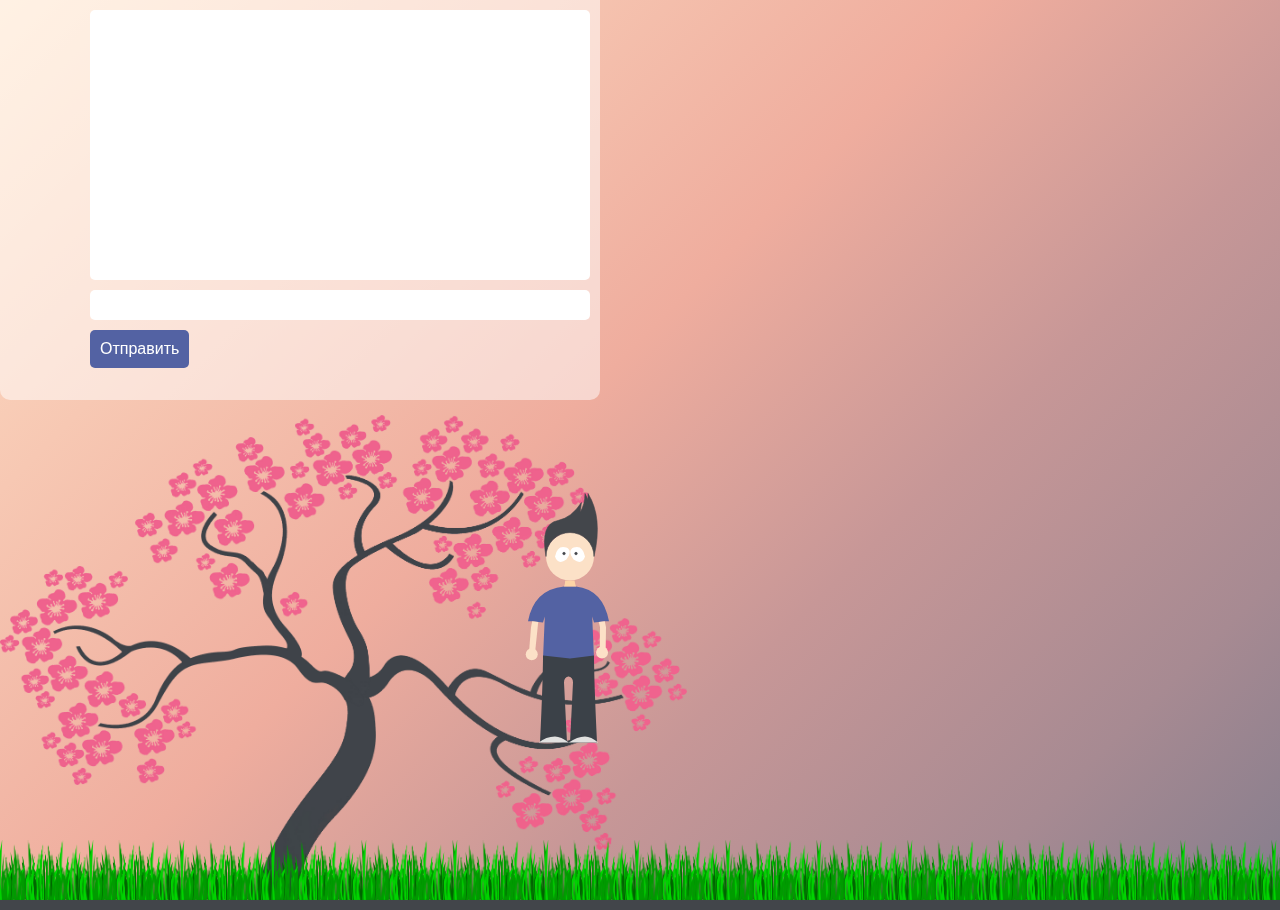
<file: index.html>
<!DOCTYPE html>
<html lang="ru">
<head>

	<meta charset="utf-8">
	<meta name="viewport" content="width=device-width, initial-scale=1.0, maximum-scale=1.0">
	
	<!--<title></title>-->
	
	<link rel="stylesheet" href="css/reset.css" type="text/css"/>
	<link rel="stylesheet" href="css/normalize.css" type="text/css"/>
	<link rel="stylesheet" href="styles.css" type="text/css"/>
	
	<script data-main="js/scripts" src="js/lib/require.js"></script>
	
</head>

<body>
	<div class="container">
		<div class="chat">			
			<div class="chat__wrap">
				<ul id="messages">
					
				</ul>
			</div>
			<div class="chat__writer">
				<form id="publish">
					<input type="text" name="message">
					<input type="submit" value="Отправить">
				</form>
			</div>
		</div>
		<!-- /.chat -->
		<canvas id="field" width="1900px" height="800px"></canvas>
		<div class="floor"></div>
		<div class="gradient bruised-grape"></div>
		<div class="beach"></div>
		<div class="three">
			<div class="three__trunk"></div>
			<div class="three__branch1"></div>
			<div class="three__branch2"></div>
			<div class="three__branch3"></div>
		</div>
		<!--<div class="cloud-wrap">
			<div class="cloud"></div>			
		</div>-->
	</div>

</body>

<script>
	
</script>

</html>
</file>
<file: styles.css>
html,
body {
  width: 100%;
  height: 100%;
  position: relative;
}
body {
  /* Old browsers */
  background: #ffe3c8;
  /* FF3.6+ */
  background: -moz-linear-gradient(-45deg, #ffe3c8 0%, #efad9e 45%, #c79797 65%, #a78a92 85%, #857d8d 100%);
  /* Chrome,Safari4+ */
  background: -webkit-gradient(linear, left top, right bottom, color-stop(0%, #ffe3c8), color-stop(45%, #efad9e), color-stop(65%, #c79797), color-stop(85%, #a78a92), color-stop(100%, #857d8d));
  /* Chrome10+,Safari5.1+ */
  background: -webkit-linear-gradient(-45deg, #ffe3c8 0%, #efad9e 45%, #c79797 65%, #a78a92 85%, #857d8d 100%);
  /* Opera 11.10+ */
  background: -o-linear-gradient(-45deg, #ffe3c8 0%, #efad9e 45%, #c79797 65%, #a78a92 85%, #857d8d 100%);
  /* IE10+ */
  background: -ms-linear-gradient(-45deg, #ffe3c8 0%, #efad9e 45%, #c79797 65%, #a78a92 85%, #857d8d 100%);
  /* W3C */
  background: linear-gradient(135deg, #ffe3c8 0%, #efad9e 45%, #c79797 65%, #a78a92 85%, #857d8d 100%);
  background-attachment: fixed;
}
.container {
  bottom: 0;
  padding-top: 10px;
  position: relative;
  height: 100%;
  overflow: hidden;
}
#field {
  background: none;
  display: block;
  margin: 0px auto;
  position: absolute;
  bottom: 10px;
  z-index: 5;
}
.chat {
  width: 600px;
  height: 400px;
  background: rgba(255, 255, 255, 0.5);
  border-bottom-right-radius: 10px;
  border-bottom-left-radius: 10px;
  position: absolute;
  left: 0;
  top: 0;
  z-index: 20;
  box-sizing: border-box;
  padding: 10px;
}
.chat__writer {
  float: right;
  margin-bottom: 20px;
  width: 500px;
}
.chat__writer input[type="text"] {
  display: block;
  height: 30px;
  padding-left: 10px;
  border-radius: 5px;
  float: right;
  width: 100%;
  margin-bottom: 10px;
}
.chat__writer input[type="submit"] {
  display: block;
  padding: 10px;
  border-radius: 5px;
  background: #5362a3;
  color: #fff;
}
.chat__wrap {
  float: right;
  width: 500px;
  height: 270px;
  margin-bottom: 10px;
  background: #fff;
  border-radius: 5px;
  overflow-y: scroll;
}
.chat__wrap #messages {
  padding: 10px;
}
.chat__wrap #messages li {
  margin-bottom: 10px;
}
.three {
  width: 700px;
  height: 495px;
  background-size: contain;
  position: absolute;
  z-index: 1;
  bottom: 0;
  left: 0;
}
.three__trunk {
  width: 121px;
  height: 232px;
  background: url("img/trunk.png") no-repeat;
  background-size: contain;
  position: absolute;
  z-index: 2;
  bottom: 0;
  left: 255px;
}
.three__branch1 {
  width: 344px;
  height: 234px;
  background: url("img/branch1.png") no-repeat;
  background-size: contain;
  position: absolute;
  z-index: 2;
  bottom: 58px;
  right: 13px;
  animation-name: branch;
  animation-duration: 3s;
  animation-iteration-count: infinite;
  transform-origin: 5% 40%;
  animation-timing-function: ease-in-out;
}
.three__branch2 {
  width: 294px;
  height: 312px;
  background: url("img/branch2.png") no-repeat;
  background-size: contain;
  position: absolute;
  z-index: 2;
  top: 0px;
  right: 111px;
  animation-name: branch;
  animation-duration: 3s;
  animation-iteration-count: infinite;
  transform-origin: 30% 100%;
  animation-delay: .2s;
  animation-timing-function: ease-in-out;
}
.three__branch3 {
  width: 364px;
  height: 365px;
  background: url("img/branch3.png") no-repeat;
  background-size: contain;
  position: absolute;
  z-index: 2;
  top: 22px;
  left: 0px;
  animation-name: branch;
  animation-duration: 3s;
  animation-iteration-count: infinite;
  transform-origin: 100% 70%;
  animation-delay: .3s;
  animation-timing-function: ease-in-out;
}
@keyframes branch {
  0% {
    transform: rotate(0deg);
  }
  50% {
    transform: rotate(5deg);
  }
  100% {
    transform: rotate(0deg);
  }
}
.cloud-wrap {
  width: 100%;
  position: absolute;
  left: 0;
  right: 0;
  animation-name: wrapMove;
  animation-duration: 20s;
  animation-iteration-count: 1;
  animation-timing-function: linear;
}
.cloud {
  background: url("img/cloud.png") no-repeat;
  width: 300px;
  height: 150px;
  background-size: contain;
  position: absolute;
  left: 10%;
  top: 100px;
  opacity: 0.7;
  animation-name: cloudMove;
  animation-duration: 20s;
  animation-iteration-count: infinite;
  animation-delay: 20s;
  animation-timing-function: linear;
}
@keyframes cloudMove {
  0% {
    left: -10%;
  }
  100% {
    left: 100%;
  }
}
@keyframes wrapMove {
  0% {
    left: 0%;
  }
  100% {
    left: 100%;
  }
}
.floor {
  background: #42454a;
  height: 10px;
  position: absolute;
  bottom: 0;
  width: 100%;
  z-index: 3;
}
.beach {
  background: #42454a;
  position: absolute;
  background: url("img/grass2.png") 0px 0px;
  background-size: contain;
  height: 60px;
  width: 100%;
  z-index: 0;
  bottom: 10px;
  z-index: 4;
}
</file>
